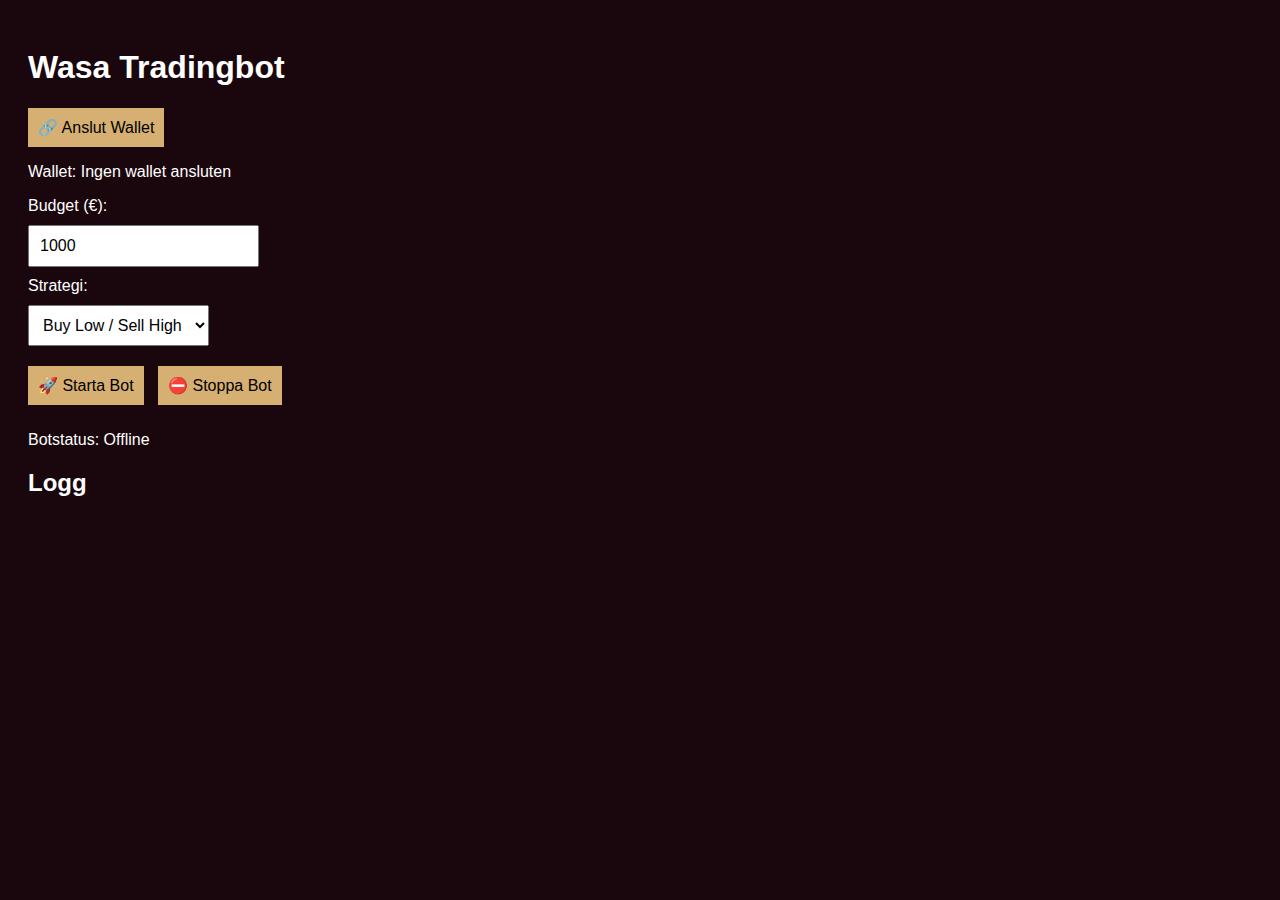
<file: index.html>
<!DOCTYPE html>
<html lang="sv">
<head>
    <meta charset="UTF-8" />
    <meta name="viewport" content="width=device-width, initial-scale=1.0"/>
    <title>Wasa Tradingbot</title>
    <link rel="stylesheet" href="styles.css" />
</head>
<body>
    <div class="container">
        <h1>Wasa Tradingbot</h1>
        <button id="connectWallet">🔗 Anslut Wallet</button>
        <p>Wallet: <span id="walletAddress">Ingen wallet ansluten</span></p>
        <label>Budget (€):</label><input type="number" id="budget" value="1000" />
        <label>Strategi:</label>
        <select id="strategy">
            <option value="buy-low-sell-high">Buy Low / Sell High</option>
            <option value="arbitrage">Arbitrage</option>
        </select>
        <div class="buttons">
            <button id="startBot">🚀 Starta Bot</button>
            <button id="stopBot">⛔ Stoppa Bot</button>
        </div>
        <p>Botstatus: <span id="botStatus">Offline</span></p>
        <h2>Logg</h2>
        <pre id="logOutput"></pre>
    </div>
    <script src="script.js"></script>
</body>
</html>
</file>
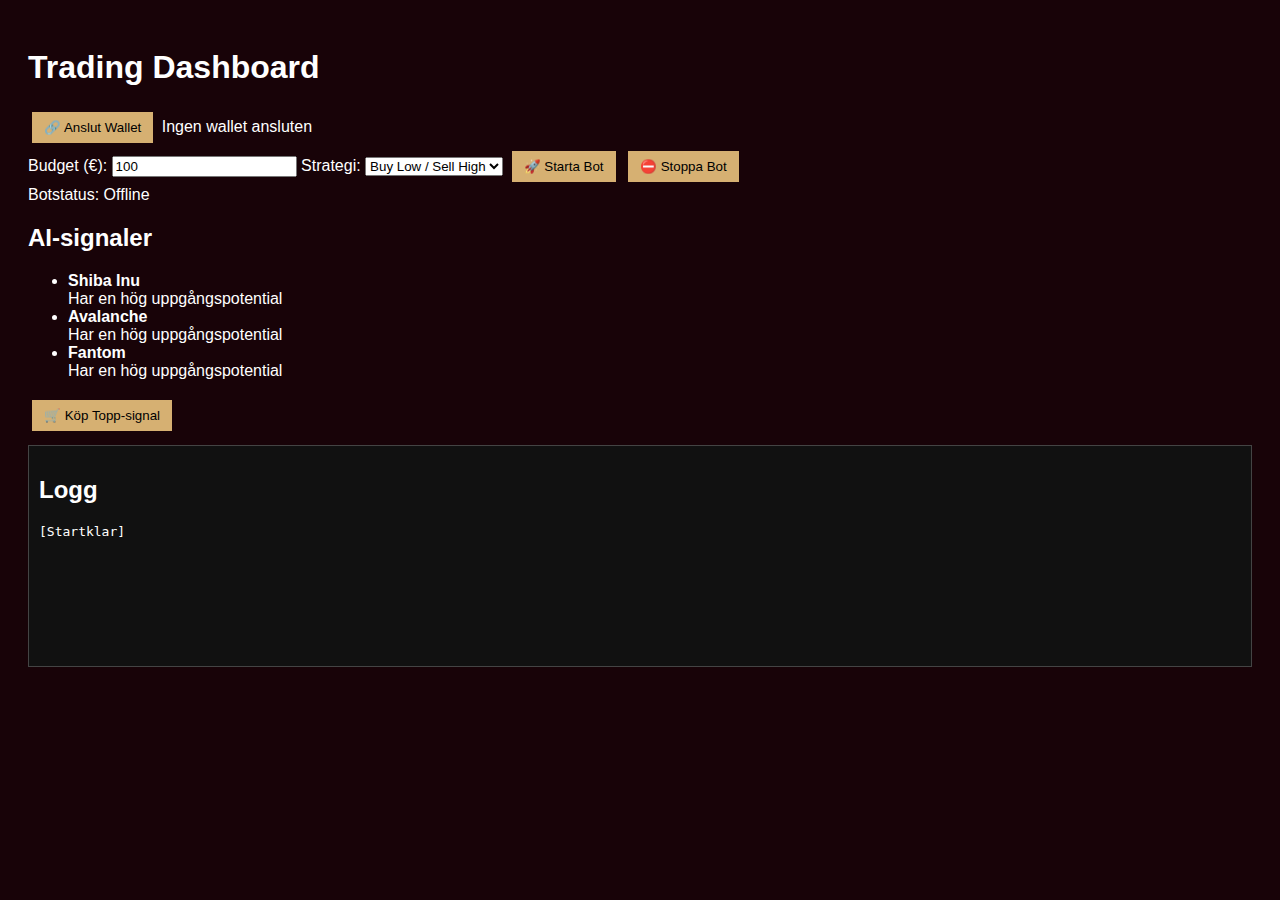
<file: dashboard.html>
<!DOCTYPE html>
<html lang="sv">
<head>
    <meta charset="UTF-8" />
    <meta name="viewport" content="width=device-width, initial-scale=1.0" />
    <title>Wasa Trading Dashboard</title>
    <link rel="stylesheet" href="style.css" />
</head>
<body>
    <header>
        <h1>Trading Dashboard</h1>
    </header>
    <main class="container">
        <section class="wallet-section">
            <button id="connectWallet">🔗 Anslut Wallet</button>
            <span id="walletStatus">Ingen wallet ansluten</span>
            <span id="disconnectWallet" hidden>❌ Koppla från</span>
        </section>
        <section class="bot-controls">
            <label>Budget (€): <input type="number" id="budget" value="100"/></label>
            <label>Strategi:
                <select id="strategy">
                    <option>Buy Low / Sell High</option>
                    <option>Arbitrage</option>
                    <option>AI Trading</option>
                </select>
            </label>
            <button id="startBot">🚀 Starta Bot</button>
            <button id="stopBot">⛔ Stoppa Bot</button>
            <div>Botstatus: <span id="botStatus">Offline</span></div>
        </section>
        <section class="ai-signals">
            <h2>AI-signaler</h2>
            <ul id="signals">
                <li><strong>Shiba Inu</strong><br/>Har en hög uppgångspotential</li>
                <li><strong>Avalanche</strong><br/>Har en hög uppgångspotential</li>
                <li><strong>Fantom</strong><br/>Har en hög uppgångspotential</li>
            </ul>
            <button id="buyTopSignal">🛒 Köp Topp-signal</button>
        </section>
        <section class="log">
            <h2>Logg</h2>
            <pre id="logOutput">[Startklar]</pre>
        </section>
    </main>
    <script src="script.js"></script>
</body>
</html>
</file>
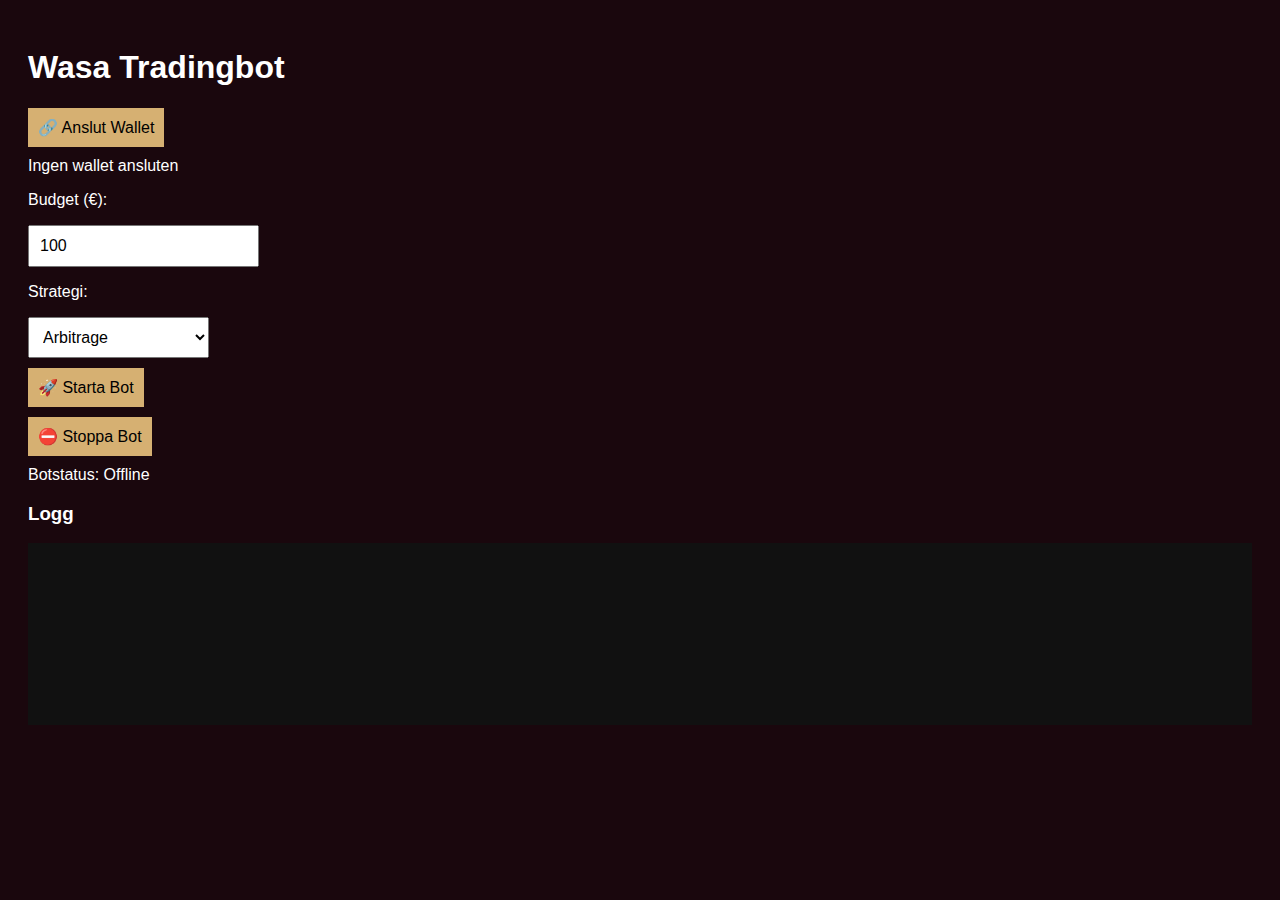
<file: panel.html>
<!DOCTYPE html>
<html lang="sv">
<head>
  <meta charset="UTF-8">
  <title>Wasa Tradingbot</title>
  <link rel="stylesheet" href="styles.css">
</head>
<body>
  <h1>Wasa Tradingbot</h1>
  <button id="connect-wallet">🔗 Anslut Wallet</button>
  <div id="wallet-status">Ingen wallet ansluten</div>

  <p>Budget (€):</p>
  <input id="budget" type="number" value="100">

  <p>Strategi:</p>
  <select id="strategy">
    <option value="arbitrage">Arbitrage</option>
    <option value="buy-sell">Buy Low / Sell High</option>
  </select>

  <div>
    <button id="start-bot">🚀 Starta Bot</button>
    <button id="stop-bot">⛔ Stoppa Bot</button>
  </div>

  <div id="bot-status">Botstatus: Offline</div>

  <h3>Logg</h3>
  <div id="log-output" style="background:#111; color:white; padding:1em; height:150px; overflow-y:auto;"></div>

  <script src="script.js"></script>
</body>
</html>
</file>
<file: styles.css>
body {
  font-family: sans-serif;
  background-color: #1a070d;
  color: white;
  padding: 20px;
}
input, select, button {
  display: block;
  margin: 10px 0;
  padding: 10px;
  font-size: 16px;
}
button {
  background-color: #d6b072;
  border: none;
  cursor: pointer;
}
button:hover {
  opacity: 0.9;
}
.buttons button {
  display: inline-block;
  margin-right: 10px;
}
.log {
  background: black;
  color: white;
  height: 150px;
  overflow-y: scroll;
  padding: 10px;
  font-family: monospace;
}
</file>
<file: style.css>
body {
    background-color: #180308;
    color: white;
    font-family: Arial, sans-serif;
    padding: 20px;
}
button {
    background-color: #d6b072;
    color: black;
    padding: 8px 12px;
    margin: 4px;
    border: none;
    cursor: pointer;
}
.log {
    background-color: #111;
    padding: 10px;
    margin-top: 10px;
    height: 200px;
    overflow-y: auto;
    border: 1px solid #444;
}
</file>
